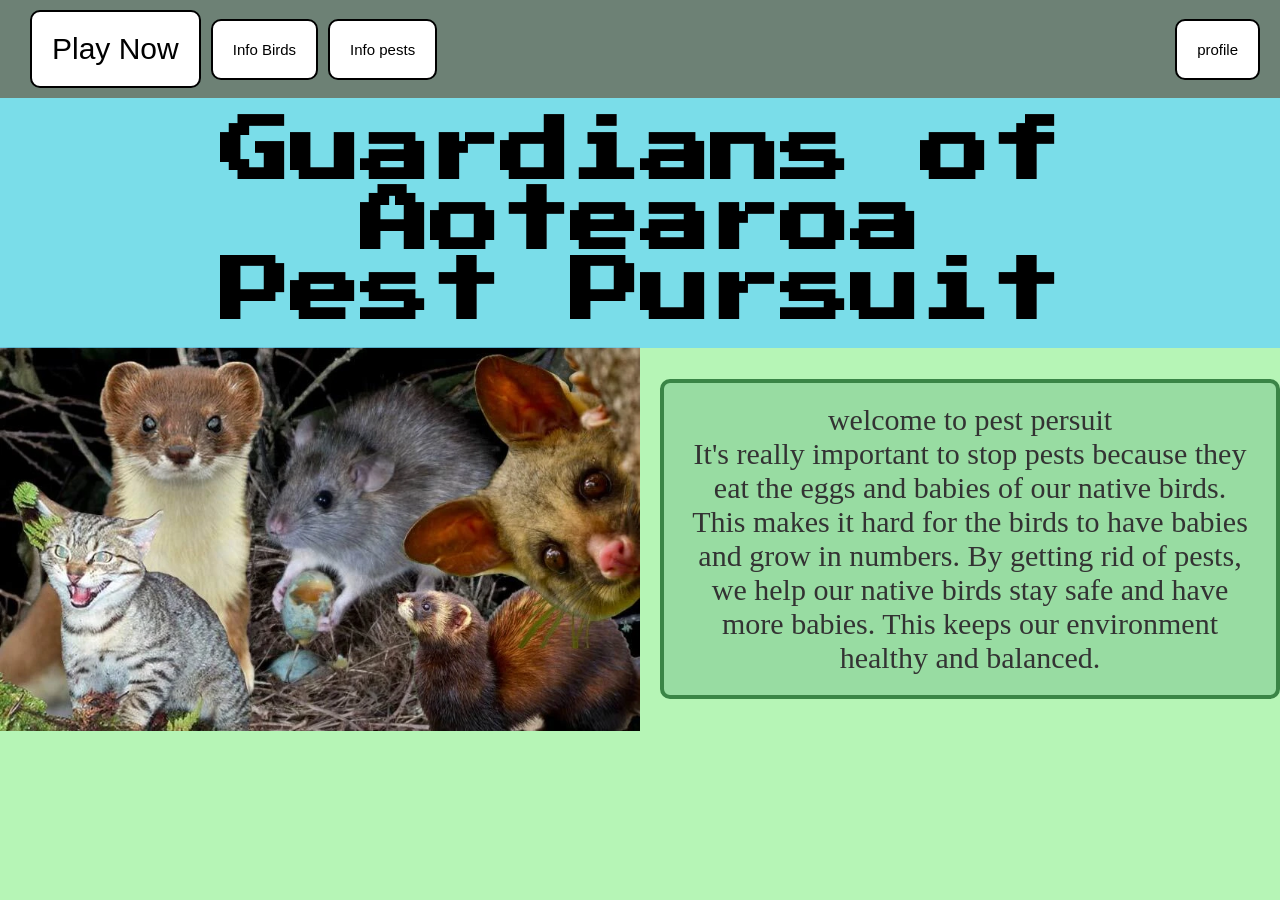
<file: index.html>
<!DOCTYPE html>
<html lang="en">
<head>
    <link rel="stylesheet" href="https://fonts.googleapis.com/css2?family=Press+Start+2P&display=swap">
    <meta charset="UTF-8">
    <meta name="viewport" content="width=device-width, initial-scale=1.0">
    <title>Document</title>
    <style> 
        body {
            margin: 0;
            padding: 0;
            background-color: rgb(182, 245, 182);
            background-size: cover;
            background-repeat: no-repeat;
            text-align: center;
        }
        
        .menubar {
            background-color: rgba(92, 100, 102, 0.8);
            padding: 10px 20px;
            display: flex;
            justify-content: space-between;
            align-items: center;
        }

        .buttons {
            display: flex;
            align-items: center;
            margin-right: auto;
        }

        .play-now-button {
            background-color: rgb(255, 255, 255);
            border: 2px solid black;
            color: rgb(0, 0, 0);
            padding: 20px ;
            font-size: 30px;
            border-radius: 10px;
            cursor: pointer;
            margin-left: 10px;
        }
        .infobirds, .infopests { background-color: rgb(255, 255, 255);
            border: 2px solid black;
            color: rgb(0, 0, 0);
            padding: 20px ;
            font-size: 15px;
            border-radius: 10px;
            cursor: pointer;
            margin-left: 10px;}

        
        
        .header {
            background-color: rgba(108, 215, 247, 0.8);
            padding: 20px 0;
            margin-bottom: -1px; /* Adjusted to remove space between header and content */
            position: relative;
        }
        
        .header h1 {
            color: rgb(0, 0, 0);
            font-size: 70px;
            font-family: 'Press Start 2P', cursive;
            margin: 0;
        }
        
        .content {
            display: flex;
            align-items: center;
            justify-content: center;
            margin-top: -1px; /* Adjusted to remove space between header and content */
        }
        
        .content img {
            width: 50%; /* Take up half the page */
            height: 50%; /* Maintain aspect ratio */
            margin-right: 20px;
        }
        
        .text-box {
            flex: 1; /* Take up the remaining space */
            background-color: rgb(152, 220, 162);
            border: 4px solid rgb(58, 133, 70);
            padding: 20px;
            border-radius: 10px;
        }
        
        .text-box p {
            font-size: 30px; 
            color: #333; 
            margin: 0px;
        }
    </style>
</head>
<body>
    <div class="menubar">

        <div class="buttons">
            <button class="play-now-button" onclick = "window.location.href='level1.html';">Play Now </button>
            <button onclick="window.location.href='https://www.doc.govt.nz/nature/native-animals/birds/birds-a-z/'" class="infobirds">Info Birds</button>
            <button onclick="window.location.href = 'https://www.doc.govt.nz/nature/pests-and-threats/animal-pests/#:~:text=Predators%20such%20as%20possums%2C%20rats,damage%20native%20plants%20and%20habitats'"  class="infopests ">Info pests</button>
        </div>

        <div class="sign">
            <button class="infobirds"  onclick="window.location.href='profile.html';">profile</button>
           
          
        </div>

    </div>
    
    <div class="header">   
        <h1>Guardians of Aotearoa <br> Pest Pursuit</h1>
    </div>
    
    <div class="content">

        <img src="pests.webp" alt="Your Image">

        <div class="text-box">
            <p>welcome to pest persuit <br> It's really important to stop pests because they eat the eggs and babies of our native birds. This makes it hard for the birds to have babies and grow in numbers. By getting rid of pests, we help our native birds stay safe and have more babies. This keeps our environment healthy and balanced. </p>
        </div>

    </div>
  
    </script>
</body>

</html>
</file>
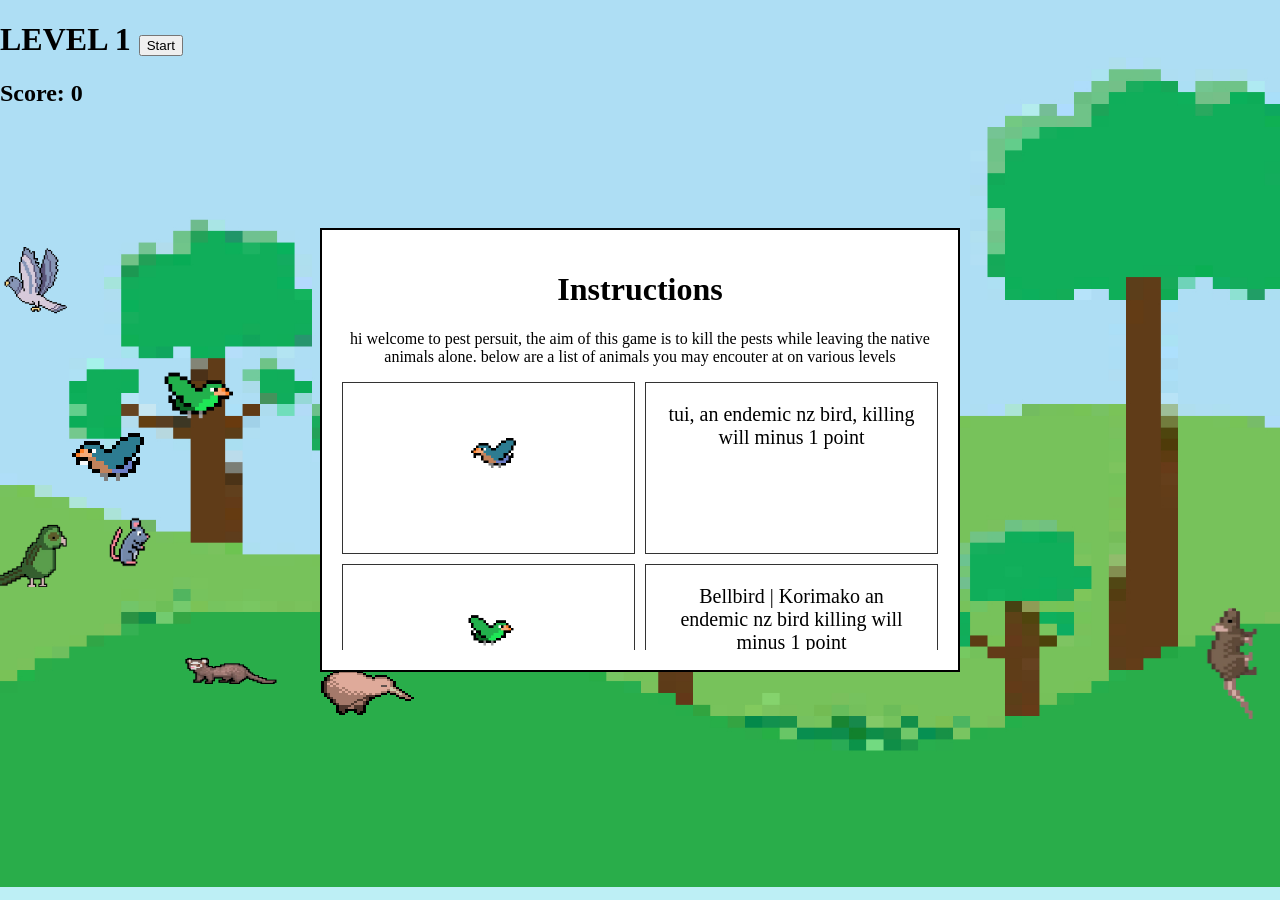
<file: bou.html>
<!DOCTYPE html>
<html lang="en">
<head>
    <meta charset="UTF-8">
    <meta name="viewport" content="width=device-width, initial-scale=1.0">
    <title>Document</title>
    <style> 
        body {
            background-color: rgb(189, 239, 245);
            background-image: url(hills.jpeg);  
            background-size: cover;
            background-repeat: no-repeat;
            margin: 0; /* Remove default body margin */
            overflow-x: hidden; /* Hide horizontal overflow */
    overflow-y: auto; /* Enable vertical overflow with scrollbars */
        }
  
        .mydiv { 
            width: 50px; 
            height: 50px;
            background-color: none;
            position: relative;
            left: 0; /* Position at the leftmost point of the screen */
            top: 250px;
        }

        .mydiv img { 
            width: 200px;
            height: 200px;
            position: absolute;
        }

        .mydiv2 { 
            width: 50px; 
            height: 50px;
            background-color: none;
            position: relative;
            left: 100px; /* Position at the leftmost point of the screen */
            top: 150px;
        }

        .mydiv2 img { 
            width: 190px;
            height: 190px;
            position: absolute;
        }
        
        .mydiv3 { 
            width: 200px; 
            height: 150px; 
            position: relative; 
            left: 30%;
        }

        .mydiv3 img { 
            width: 100%; 
            height: 100%; 
            position: absolute;
            bottom: -250px; /* Position at the bottom of the container */
        }
        .mydiv4 { 
            width: 60px; 
            height: 70px; 
            position: relative; 
            left: 100px;
        }
        .mydiv4 img { 
            width: 100%; 
            height: 100%; 
            position: absolute;
            bottom: -130px; /* Position at the bottom of the container */
        }

        .mydiv5 { 
            width: 100px; 
            height: 50px; 
            position: relative; 
            left: 180px;
        }

        .mydiv5 img { 
            width: 100%; 
            height: 100%; 
            position: absolute;
            bottom: -200px; /* Position at the bottom of the container */
        }

        .mydiv6 { 
            width: 150px; 
            height: 100px; 
            position: relative; 
            left: 300px;
        }

        .mydiv6 img { 
            width: 100%; 
            height: 100%; 
            position: absolute;
            bottom: -150px; /* Position at the bottom of the container */
        }

        .mydiv7 { 
            width: 70px; 
            height: 70px;
            background-color: none;
            position: relative;
            left: 0; /* Position at the leftmost point of the screen */
            top: -350px;
        }

        .mydiv7 img { 
            width: 100%;
            height: 100%;
            position: absolute;
        }
        .mydiv8 { 
            width: 70px; 
            height: 70px;
            background-color: none;
            position: relative;
            left: 0; /* Position at the leftmost point of the screen */
            bottom: 150px;
        }

        .mydiv8 img { 
            width: 100%;
            height: 100%;
            position: absolute;
        }
        .mydiv9 { 
            width: 70px; 
            height: 150px;
            background-color: none;
            position: relative;
            left: 1200px; 
            bottom: 150px;
        }

        .mydiv9 img { 
            width: 100%;
            height: 100%;
            position: absolute;
        }
        .popup {
            display: none;
            position: fixed;
            top: 50%;
            left: 50%;
            transform: translate(-50%, -50%);
            background-color: white;
            padding: 20px;
            border: 2px solid black;
            z-index: 9999; /* Ensure popup appears on top of other elements */
        }

        .popup-content {
            text-align: center;
        max-height: 400px; /* Set a fixed height for the popup content */
        overflow-y: auto; /* Enable vertical scrolling */
        } 
/* Grid styles */
.grid-container {
    display: grid;
    grid-template-columns: repeat(2, 1fr); /* 2 columns */
    grid-auto-rows: minmax(100px, auto); /* Auto-sized rows */
    gap: 10px; /* Gap between grid items */
}

.grid-item {
    background-color: rgba(255, 255, 255, 0.8);
    border: 1px solid rgba(0, 0, 0, 0.8);
    padding: 20px;
    font-size: 20px;
    text-align: center;
}
        
   </style>
   </style>
</head>
<body>
    <h1> LEVEL 1 <button onclick="start()">Start</button> </h1> 
   
    <h2 id="message">Score: 0</h2>
    <div id="highScore"></div>
   
    

    <div id="popup" class="popup">
        <div class="popup-content">
            <h1>Instructions</h1>
            <p> hi welcome to pest persuit, the aim of this game is to kill the pests while leaving the native animals alone. below are a list of animals you may encouter at on various levels </p>
            <div class="grid-container">
                
                <div class="grid-item"> <img src="tui.png"  style="max-width: 50%;"></div>
                <div class="grid-item">tui, an endemic  nz bird, killing will minus 1 point</div>
                <div class="grid-item"> <img src="bird1.png"  style="max-width: 50%;"></div>
                <div class="grid-item"> Bellbird | Korimako an endemic nz bird killing will minus 1 point </div>
                <div class="grid-item"> <img src="poss.png"  style="max-width: 50%;"></div>
                <div class="grid-item"> Possum a pest to the NZ eco-system worth 1 point </div>
                <div class="grid-item">  <img src="rat.png"  style="max-width: 30%;"> </div>
                <div class="grid-item"> rat a pest to the NZ eco-system worth 1 point </div>
                <div class="grid-item">  <img src="stoat.png"  style="max-width: 30%;"> </div>
                <div class="grid-item"> stoat a pest to the NZ eco-system worth 1 point </div>
                <div class="grid-item">  <img src="kiwi.png"  style="max-width: 30%;"> </div>
                <div class="grid-item"> kiwi an endemic nz bird killing will minus 1 point  </div>
                 <div class="grid-item">  <img src="pigeon.png"  style="max-width: 20%;"> </div>
                <div class="grid-item"> pigeon a pest to the NZ eco-system worth 1 point </div>
                 <div class="grid-item">  <img src="kak.png"  style="max-width: 20%;"> </div>
                <div class="grid-item"> kakapo an endemic nz bird killing will minus 1 point  </div>
                <div class="grid-item">  <img src="Kereru.png"  style="max-width: 30%;"> </div>
                <div class="grid-item"> kereru an endemic nz bird killing will minus 1 point  </div>
                <div class="grid-item">  <img src="whitebutterfly.png"  style="max-width: 20%;"> </div>
                <div class="grid-item"> great white butterfly a pest to the NZ eco-system worth 3 points </div>
                <div class="grid-item">  <img src="butterfly.png"  style="max-width: 20%;"> </div>
                <div class="grid-item"> monarch butterfly  a native butterfly to nz killing will minus 3 point  </div>

                <div class="grid-item">  <img src="wasp1.png"  style="max-width: 30%;"> </div>
                <div class="grid-item"> wasp a pest to the NZ eco-system worth 5points </div>
                <div class="grid-item">  <img src="bee2.png"  style="max-width: 30%;"> </div>
                <div class="grid-item"> NZ Digger bee a native bess to nz killing will minus 5 point  </div>

            </div>
            <button onclick="closePopup()">Close</button>
        </div>
    </div>
    
    
    <div class="mydiv" id="mydiv" onclick="tuesday()">  
        <img src="tui.png" id="bird1">
    </div>
    <div class="mydiv2" id="mydiv2" onclick="wednesday()">
        <img src="bird1.png" id="bird2"> 
    </div>

    <div class="mydiv3" id="mydiv3" onclick="thursday ()"> 
        <img src="poss.png" id="poss">
    </div>

    <div class="mydiv4" id="mydiv4" onclick="friday()">
        <img src="rat.png" id="rat"> </div>

     <div class="mydiv5" id="mydiv5" onclick="sataday()">
      <img src="stoat.png" id="stoat"> </div>
            
     <div class="mydiv6" id="mydiv6" onclick="sunday()">
     <img src="kiwi.png" id="kiwi"> </div>

        <div class="mydiv7" id="mydiv6" onclick="monday()">
         <img src="pigeon.png" id="pigeon"> </div>

        <div class="mydiv8" id="mydiv8" onclick="january()">
        <img src="kak.png" id="kak"> </div>

        <div class="mydiv9" id="mydiv9" onclick="february()">
        <img src="RatU.png" id="ratu"> </div>
                        
                    
       
                
</body>
<script> 
  // generating random integers within specific ranges
  var min = 1500;
var max = 2000;
const randomInteger = Math.floor(Math.random() * (max - min + 1)) + min;

var min2 = 2000;
var max2 = 3000;
const randomInteger2 = Math.floor(Math.random() * (max2 - min2 + 1)) + min2;


var score = 6;
var gameStarted = false; // Variable to track if the game has started
var intervalBird1;
var intervalBird2;
var intervalrat;
var intervalposs;
var intervalstoat;
var intervalkiwi;
var intervalpigeon;
var intervalkak;
var intervalratu;
var bird1Position = 0;
var bird2Position = 0;
var possposition = 0;
var ratposition = 0;
var stoatposition = 0;
var kiwiposition = 0;
var pigeonposition = 0;
var kakposition = 0;
var ratuposition = 0;







document.addEventListener('DOMContentLoaded', function() {
    // Add event listeners for each day's events
    bird1.addEventListener('click', tuesday);
    bird2.addEventListener('click', wednesday);
    poss.addEventListener('click', thursday);
    rat.addEventListener('click', friday);
    stoat.addEventListener('click', sataday);
    kiwi.addEventListener('click', sunday);
    pigeon.addEventListener  ('click', monday);
    kak.addEventListener('click', january);
    ratu.addEventListener('click', february);



    
    
});

// Function to display the pop-up
function displayPopup() {
    var popup = document.getElementById('popup');
    popup.style.display = 'block';
}

// Function to close the pop-up
function closePopup() {
    var popup = document.getElementById('popup');
    popup.style.display = 'none';
}

// Call the displayPopup function when the page loads
document.addEventListener('DOMContentLoaded', function() {
    displayPopup();
});
function pigeonf(){
    intervalpigeon = setInterval(() => {
    pigeonposition -= 10; 
    pigeon.style.left = pigeonposition + 'px';

    
    if (pigeonposition <= -10) {
        pigeonposition = window.innerWidth;
    }
}, 60);  }

function bird1f(){
    intervalBird1 = setInterval(() => {
        bird1Position -= 10; // Move bird1 to the left by 10 pixels (decrementing)
        bird1.style.left = bird1Position + 'px';
    
        // Check if bird1 has reached the left side of the screen
        if (bird1Position <= -10) {
            bird1Position = window.innerWidth; // Reset bird1 position to the right side of the screen
        }
    }, 50);  //every 50 milliseconds
    
}
function bird2f(){
    intervalBird2 = setInterval(() => {
        bird2Position += 10; // Move bird2 to the right by 10 pixels
        bird2.style.left = bird2Position + 'px';
        
        // Check if bird2 has reached the end of the screen
        if (bird2Position >= window.innerWidth) {
            bird2Position = -200; // Reset bird2 position to the left side of the screen
          
        }
    }, 100); // every 100 milliseconds

}
function possf () {
         
    intervalposs = setInterval(() => {
        possposition += 10; 
        poss.style.left = possposition + 'px';
        
        if (possposition >= window.innerWidth) {
            possposition = -350; 
          
        }
    }, 100); // every 100 milliseconds
    
}
function ratf (){
    
    intervalrat = setInterval(() => {
        ratposition += 10; 
        rat.style.left = ratposition + 'px';
        
        if (ratposition >= window.innerWidth) {
            ratposition = -350; 
          
        }
    }, 60); // every 50 milliseconds

}
function stoatf () {
    intervalstoat = setInterval(() => {
        stoatposition -= 10; 
        stoat.style.left = stoatposition + 'px';
    
       
        if (stoatposition <= -350) {
            stoatposition = window.innerWidth; 
        }
    }, 75);  
    
}
function kiwif (){
    intervalkiwi = setInterval(() => {
        kiwiposition += 10; 
        kiwi.style.left = kiwiposition + 'px';
        
        if (kiwiposition >= window.innerWidth) {
            kiwiposition = -700; 

          
        }
    }, 70); // every 70 milliseconds
}
function kakf (){
    intervalkak = setInterval(() => {
        kakposition += 10; 
        kak.style.left = kakposition + 'px';
        
        if (kakposition >= window.innerWidth) {
            kakposition = -100; 

          
        }
    }, 65); 

}

function ratuf() {
    clearInterval(intervalratu); // Clear any existing interval
    if (ratuposition < 400) {
        // Move the rat up
        intervalratu = setInterval(() => {
            ratuposition += 10; 
            ratu.style.bottom = ratuposition + 'px';
            if (ratuposition >= 400) {
                clearInterval(intervalratu); // Stop the rat when it reaches the top
                ratuf(); // Call ratuf again to start moving down
            }
        }, 65);
    } else {
        // Rotate the rat and move it down
        ratu.style.transform = "rotate(180deg)"; // Rotate the rat 180 degrees
        intervalratu = setInterval(() => {
            ratuposition -= 10; 
            ratu.style.bottom = ratuposition + 'px';
            if (ratuposition <= 0) {
                // Stop the rat when it reaches the bottom
                ratu.style.transform = "rotate(360deg)";
                ratuf()
                ; // Call ratuf again to start moving up
            }
        }, 65);
    }
}



  
    
    

function start() {
    // Set gameStarted to true when the game starts
    gameStarted = true;

    pigeonf();
    bird1f();
    bird2f();
    possf();
    ratf();
    stoatf();
    kiwif();
    kakf();
    ratuf();

    setTimeout(() => {
        clearInterval(intervalBird2);
        clearInterval(intervalBird1);
        clearInterval(intervalkak);
        clearInterval(intervalkiwi);
        clearInterval(intervalpigeon);
        clearInterval(intervalposs);
        clearInterval(intervalrat);
        clearInterval(intervalratu);
        clearInterval(intervalstoat);
       
      // Display pop-up based on the score
displayPopUp(score);
}, 10); }// 20000 milliseconds = 20 seconds

function displayPopUp(score) {
    // Create a div for the pop-up
    var popup = document.createElement("div");
    popup.setAttribute("style", "position: fixed; top: 50%; left: 50%; transform: translate(-50%, -50%); background-color: white; padding: 20px; border: 2px solid black;");

    // Create elements for pop-up content
    var title = document.createElement("h1");
    var message = document.createElement("h2");
    var additionalMessage = document.createElement("p");

    // Set title and message based on the score
    if (score < 1) {
        title.textContent = "You Failed";
        message.textContent = "Try again!";
    } else if (score < 6) {
        title.textContent = "1 Star score 6 or above for the next star";
        message.textContent = "Hmm, you did okay. Move on or retry and see if you can score better.";
        additionalMessage.textContent = "Be careful, the animals will be moving a lot faster this time.";
    } else if (score < 11) {
        title.textContent = "2 Stars score 11 or above for the next star";
        message.textContent = "Good job! Either try and improve or move on to the next level.";
        additionalMessage.textContent = "Be careful, the animals will be moving a lot faster this time.";
    } else {
        title.textContent = "3 Stars";
        message.textContent = "Well done! You clearly know your pests. Time to move on to the next level.";
        additionalMessage.textContent = "Be careful, the animals will be moving a lot faster this time.";
    }

    // Create buttons for retry and next level
    var retryButton = document.createElement("button");
    retryButton.textContent = "Retry";
    retryButton.onclick = function() {
        location.reload(); // Reload the current page to start again
    };

    var nextLevelButton = document.createElement("button");
    nextLevelButton.textContent = "Next Level";
    nextLevelButton.onclick = function() {
        window.location.href = "level2.html"; // Redirect to level 2 page
    };
    nextLevelButton.style.display = (score >= 1) ? "inline-block" : "none"; // Show only if score is 1 or more

    var login = document.createElement("button");
    login.textContent = "log as new highscore";
    login.onclick = function() {
        window.location.href = "login.html"; // Redirect to level 2 page
    };

    // Append elements to the pop-up
    popup.appendChild(title);
    popup.appendChild(message);
    popup.appendChild(additionalMessage);
    popup.appendChild(retryButton);
    popup.appendChild(nextLevelButton);
    popup.appendChild(login);

    // Append the pop-up to the body of the HTML document
    document.body.appendChild(popup);
}
function handleElement(event, target, scoreChange) {
    if (gameStarted && event.target === target) {
        score += scoreChange; // Update the score
        localStorage.setItem('score', score); // Store the score in localStorage
        message.textContent = "Score: " + score; // Update the score display
        target.style.pointerEvents = 'none';
        target.style.visibility = 'hidden'; // Hide the image if exists
    }
    setTimeout(() => {
        target.style.pointerEvents = 'auto';
        target.style.visibility = 'visible'; // Show the image again if exists
    }, 3000);
}

function tuesday(event) {
    handleElement(event, bird1, -1);
}

function wednesday(event) {
    handleElement(event, bird2, -1);
}

function thursday(event) {
    handleElement(event, poss, 1);
}

function friday(event) {
    handleElement(event, rat, 1);
}

function sataday(event) {
    handleElement(event, stoat, 1);
}

function sunday(event) {
    handleElement(event, kiwi, -1);
}
function monday(event) {
    handleElement(event, pigeon, 1);
}
function january(event) {
    handleElement(event, kak, -1);
}
function february(event) {
    handleElement(event, ratu, 1);
}
localStorage.setItem(score); // Store the score in localStora
</script>
</html>
</file>
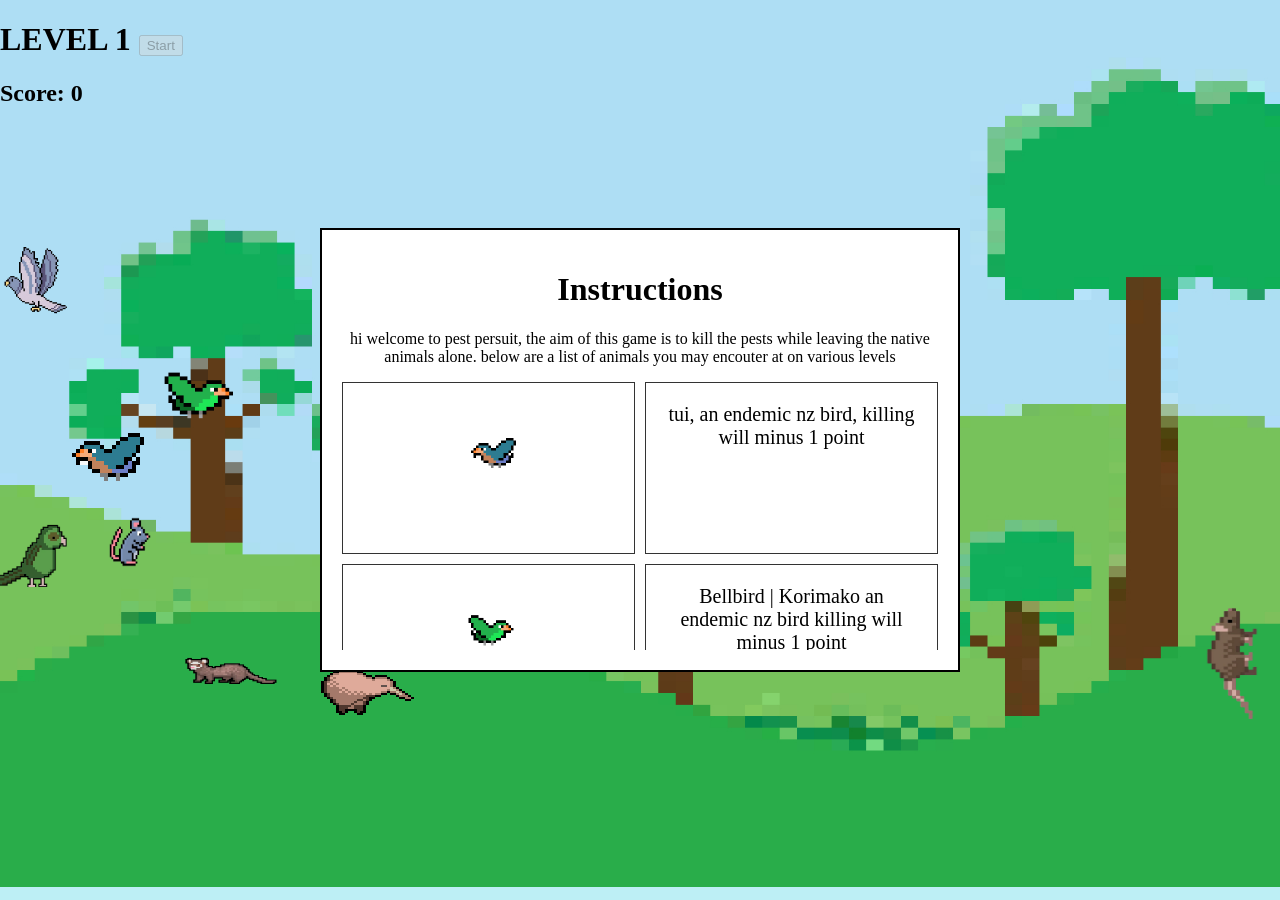
<file: level1.html>
<!DOCTYPE html>
<html lang="en">
<head>
    <meta charset="UTF-8">
    <meta name="viewport" content="width=device-width, initial-scale=1.0">
    <title>Document</title>
    <style> 
        body {
            background-color: rgb(189, 239, 245);
            background-image: url(hills.jpeg);  
            background-size: cover;
            background-repeat: no-repeat;
            margin: 0; /* Remove default body margin */
            overflow-x: hidden; /* Hide horizontal overflow */
    overflow-y: auto; /* Enable vertical overflow with scrollbars */
        }
  
        .mydiv { 
            width: 50px; 
            height: 50px;
            background-color: none;
            position: relative;
            left: 0; /* Position at the leftmost point of the screen */
            top: 250px;
        }

        .mydiv img { 
            width: 200px;
            height: 200px;
            position: absolute;
        }

        .mydiv2 { 
            width: 50px; 
            height: 50px;
            background-color: none;
            position: relative;
            left: 100px; /* Position at the leftmost point of the screen */
            top: 150px;
        }

        .mydiv2 img { 
            width: 190px;
            height: 190px;
            position: absolute;
        }
        
        .mydiv3 { 
            width: 200px; 
            height: 150px; 
            position: relative; 
            left: 30%;
        }

        .mydiv3 img { 
            width: 100%; 
            height: 100%; 
            position: absolute;
            bottom: -250px; /* Position at the bottom of the container */
        }
        .mydiv4 { 
            width: 60px; 
            height: 70px; 
            position: relative; 
            left: 100px;
        }
        .mydiv4 img { 
            width: 100%; 
            height: 100%; 
            position: absolute;
            bottom: -130px; /* Position at the bottom of the container */
        }

        .mydiv5 { 
            width: 100px; 
            height: 50px; 
            position: relative; 
            left: 180px;
        }

        .mydiv5 img { 
            width: 100%; 
            height: 100%; 
            position: absolute;
            bottom: -200px; /* Position at the bottom of the container */
        }

        .mydiv6 { 
            width: 150px; 
            height: 100px; 
            position: relative; 
            left: 300px;
        }

        .mydiv6 img { 
            width: 100%; 
            height: 100%; 
            position: absolute;
            bottom: -150px; /* Position at the bottom of the container */
        }

        .mydiv7 { 
            width: 70px; 
            height: 70px;
            background-color: none;
            position: relative;
            left: 0; /* Position at the leftmost point of the screen */
            top: -350px;
        }

        .mydiv7 img { 
            width: 100%;
            height: 100%;
            position: absolute;
        }
        .mydiv8 { 
            width: 70px; 
            height: 70px;
            background-color: none;
            position: relative;
            left: 0; /* Position at the leftmost point of the screen */
            bottom: 150px;
        }

        .mydiv8 img { 
            width: 100%;
            height: 100%;
            position: absolute;
        }
        .mydiv9 { 
            width: 70px; 
            height: 150px;
            background-color: none;
            position: relative;
            left: 1200px; 
            bottom: 150px;
        }

        .mydiv9 img { 
            width: 100%;
            height: 100%;
            position: absolute;
        }
        .popup {
            display: none;
            position: fixed;
            top: 50%;
            left: 50%;
            transform: translate(-50%, -50%);
            background-color: white;
            padding: 20px;
            border: 2px solid black;
            z-index: 9999; /* Ensure popup appears on top of other elements */
        }

        .popup-content {
            text-align: center;
        max-height: 400px; /* Set a fixed height for the popup content */
        overflow-y: auto; /* Enable vertical scrolling */
        } 
/* Grid styles */
.grid-container {
    display: grid;
    grid-template-columns: repeat(2, 1fr); /* 2 columns */
    grid-auto-rows: minmax(100px, auto); /* Auto-sized rows */
    gap: 10px; /* Gap between grid items */
}

.grid-item {
    background-color: rgba(255, 255, 255, 0.8);
    border: 1px solid rgba(0, 0, 0, 0.8);
    padding: 20px;
    font-size: 20px;
    text-align: center;
}
        
   </style>
   </style>
</head>
<body>
    <h1> LEVEL 1  <button id="startButton" onclick="start()" disabled>Start</button>
    </h1> 
   
    <h2 id="message">Score: 0</h2>
    <div id="highScore"></div>
   
    

    <div id="popup" class="popup">
        <div class="popup-content">
            <h1>Instructions</h1>
            <p> hi welcome to pest persuit, the aim of this game is to kill the pests while leaving the native animals alone. below are a list of animals you may encouter at on various levels </p>
            <div class="grid-container">
                
                <div class="grid-item"> <img src="tui.png"  style="max-width: 50%;"></div>
                <div class="grid-item">tui, an endemic  nz bird, killing will minus 1 point</div>
                <div class="grid-item"> <img src="bird1.png"  style="max-width: 50%;"></div>
                <div class="grid-item"> Bellbird | Korimako an endemic nz bird killing will minus 1 point </div>
                <div class="grid-item"> <img src="poss.png"  style="max-width: 50%;"></div>
                <div class="grid-item"> Possum a pest to the NZ eco-system worth 1 point </div>
                <div class="grid-item">  <img src="rat.png"  style="max-width: 30%;"> </div>
                <div class="grid-item"> rat a pest to the NZ eco-system worth 1 point </div>
                <div class="grid-item">  <img src="stoat.png"  style="max-width: 30%;"> </div>
                <div class="grid-item"> stoat a pest to the NZ eco-system worth 1 point </div>
                <div class="grid-item">  <img src="kiwi.png"  style="max-width: 30%;"> </div>
                <div class="grid-item"> kiwi an endemic nz bird killing will minus 1 point  </div>
                 <div class="grid-item">  <img src="pigeon.png"  style="max-width: 20%;"> </div>
                <div class="grid-item"> pigeon a pest to the NZ eco-system worth 1 point </div>
                 <div class="grid-item">  <img src="kak.png"  style="max-width: 20%;"> </div>
                <div class="grid-item"> kakapo an endemic nz bird killing will minus 1 point  </div>
                <div class="grid-item">  <img src="Kereru.png"  style="max-width: 30%;"> </div>
                <div class="grid-item"> kereru an endemic nz bird killing will minus 1 point  </div>
                <div class="grid-item">  <img src="whitebutterfly.png"  style="max-width: 20%;"> </div>
                <div class="grid-item"> great white butterfly a pest to the NZ eco-system worth 3 points </div>
                <div class="grid-item">  <img src="butterfly.png"  style="max-width: 20%;"> </div>
                <div class="grid-item"> monarch butterfly  a native butterfly to nz killing will minus 3 point  </div>

                <div class="grid-item">  <img src="wasp1.png"  style="max-width: 30%;"> </div>
                <div class="grid-item"> wasp a pest to the NZ eco-system worth 5points </div>
                <div class="grid-item">  <img src="bee2.png"  style="max-width: 30%;"> </div>
                <div class="grid-item"> NZ Digger bee a native bess to nz killing will minus 5 point  </div>

            </div>
            <button onclick="closePopup()">Close</button>
        </div>
    </div>
    
    
    <div class="mydiv" id="mydiv" onclick="tuesday()">  
        <img src="tui.png" id="bird1">
    </div>
    <div class="mydiv2" id="mydiv2" onclick="wednesday()">
        <img src="bird1.png" id="bird2"> 
    </div>

    <div class="mydiv3" id="mydiv3" onclick="thursday ()"> 
        <img src="poss.png" id="poss">
    </div>

    <div class="mydiv4" id="mydiv4" onclick="friday()">
        <img src="rat.png" id="rat"> </div>

     <div class="mydiv5" id="mydiv5" onclick="sataday()">
      <img src="stoat.png" id="stoat"> </div>
            
     <div class="mydiv6" id="mydiv6" onclick="sunday()">
     <img src="kiwi.png" id="kiwi"> </div>

        <div class="mydiv7" id="mydiv6" onclick="monday()">
         <img src="pigeon.png" id="pigeon"> </div>

        <div class="mydiv8" id="mydiv8" onclick="january()">
        <img src="kak.png" id="kak"> </div>

        <div class="mydiv9" id="mydiv9" onclick="february()">
        <img src="RatU.png" id="ratu"> </div>
                        
                    
        <script src="java1.js"></script>
        
                
</body>
</html>
</file>
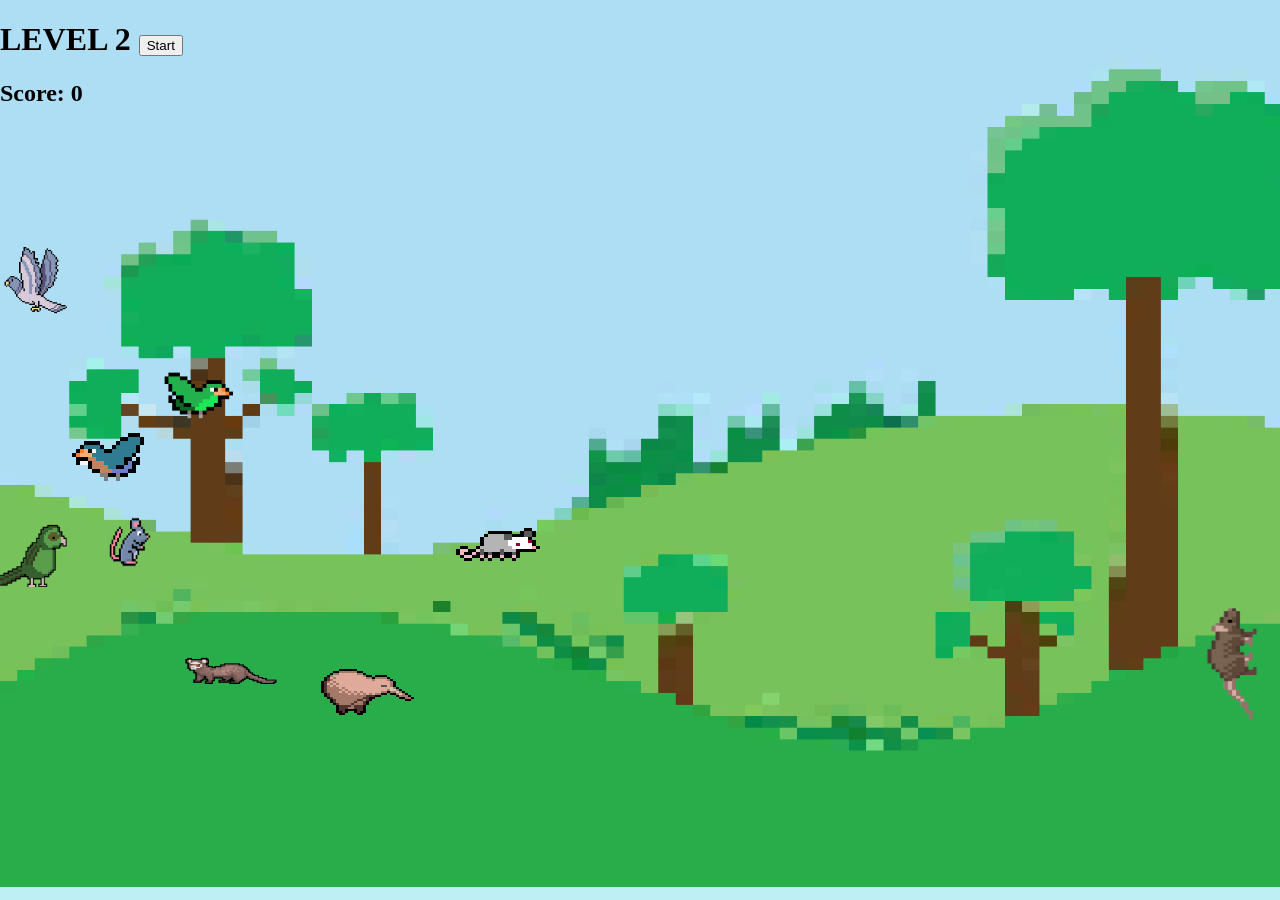
<file: level2.html>
<!DOCTYPE html>
<html lang="en">
<head>
    <meta charset="UTF-8">
    <meta name="viewport" content="width=device-width, initial-scale=1.0">
    <title>Document</title>
    <style> 
        body {
            background-color: rgb(189, 239, 245);
            background-image: url(hills.jpeg);  
            background-size: cover;
            background-repeat: no-repeat;
            margin: 0; /* Remove default body margin */
            overflow-x: hidden; /* Hide horizontal overflow */
    overflow-y: auto; /* Enable vertical overflow with scrollbars */
            
        }
  
        .mydiv { 
            width: 50px; 
            height: 50px;
            background-color: none;
            position: relative;
            left: 0; /* Position at the leftmost point of the screen */
            top: 250px;
        }

        .mydiv img { 
            width: 200px;
            height: 200px;
            position: absolute;
        }

        .mydiv2 { 
            width: 50px; 
            height: 50px;
            background-color: none;
            position: relative;
            left: 100px; /* Position at the leftmost point of the screen */
            top: 150px;
        }

        .mydiv2 img { 
            width: 190px;
            height: 190px;
            position: absolute;
        }
        
        .mydiv3 { 
            width: 200px; 
            height: 150px; 
            position: relative; 
            left: 30%;
        }

        .mydiv3 img { 
            width: 100%; 
            height: 100%; 
            position: absolute;
            bottom: -250px; /* Position at the bottom of the container */
        }
        .mydiv4 { 
            width: 60px; 
            height: 70px; 
            position: relative; 
            left: 100px;
        }
        .mydiv4 img { 
            width: 100%; 
            height: 100%; 
            position: absolute;
            bottom: -130px; /* Position at the bottom of the container */
        }

        .mydiv5 { 
            width: 100px; 
            height: 50px; 
            position: relative; 
            left: 180px;
        }

        .mydiv5 img { 
            width: 100%; 
            height: 100%; 
            position: absolute;
            bottom: -200px; /* Position at the bottom of the container */
        }

        .mydiv6 { 
            width: 150px; 
            height: 100px; 
            position: relative; 
            left: 300px;
        }

        .mydiv6 img { 
            width: 100%; 
            height: 100%; 
            position: absolute;
            bottom: -150px; /* Position at the bottom of the container */
        }

        .mydiv7 { 
            width: 70px; 
            height: 70px;
            background-color: none;
            position: relative;
            left: 0; /* Position at the leftmost point of the screen */
            top: -350px;
        }

        .mydiv7 img { 
            width: 100%;
            height: 100%;
            position: absolute;
        }
        .mydiv8 { 
            width: 70px; 
            height: 70px;
            background-color: none;
            position: relative;
            left: 0; /* Position at the leftmost point of the screen */
            bottom: 150px;
        }

        .mydiv8 img { 
            width: 100%;
            height: 100%;
            position: absolute;
        }
        .mydiv9 { 
            width: 70px; 
            height: 150px;
            background-color: none;
            position: relative;
            left: 1200px; 
            bottom: 150px;
        }

        .mydiv9 img { 
            width: 100%;
            height: 100%;
            position: absolute;
        }
   </style>
   </style>
</head>
<body>
    <h1> LEVEL 2  <button id="startButton" onclick="start()" enabled>Start</button></h1> 
   
    <h2 id="message">Score: 0</h2>
    <script src="java2.js"></script>
    
    <div class="mydiv" id="mydiv" onclick="tuesday()">  
        <img src="tui.png" id="bird1">
    </div>
    <div class="mydiv2" id="mydiv2" onclick="wednesday()">
        <img src="bird1.png" id="bird2"> 
    </div>

    <div class="mydiv3" id="mydiv3" onclick="thursday ()"> 
        <img src="poss.png" id="poss">
    </div>

    <div class="mydiv4" id="mydiv4" onclick="friday()">
        <img src="rat.png" id="rat"> </div>

     <div class="mydiv5" id="mydiv5" onclick="sataday()">
      <img src="stoat.png" id="stoat"> </div>
            
     <div class="mydiv6" id="mydiv6" onclick="sunday()">
     <img src="kiwi.png" id="kiwi"> </div>

        <div class="mydiv7" id="mydiv6" onclick="monday()">
         <img src="pigeon.png" id="pigeon"> </div>

        <div class="mydiv8" id="mydiv8" onclick="january()">
        <img src="kak.png" id="kak"> </div>

        <div class="mydiv9" id="mydiv9" onclick="february()">
        <img src="RatU.png" id="ratu"> </div>
                        
                    
                    
                
</body>
</html>
</file>
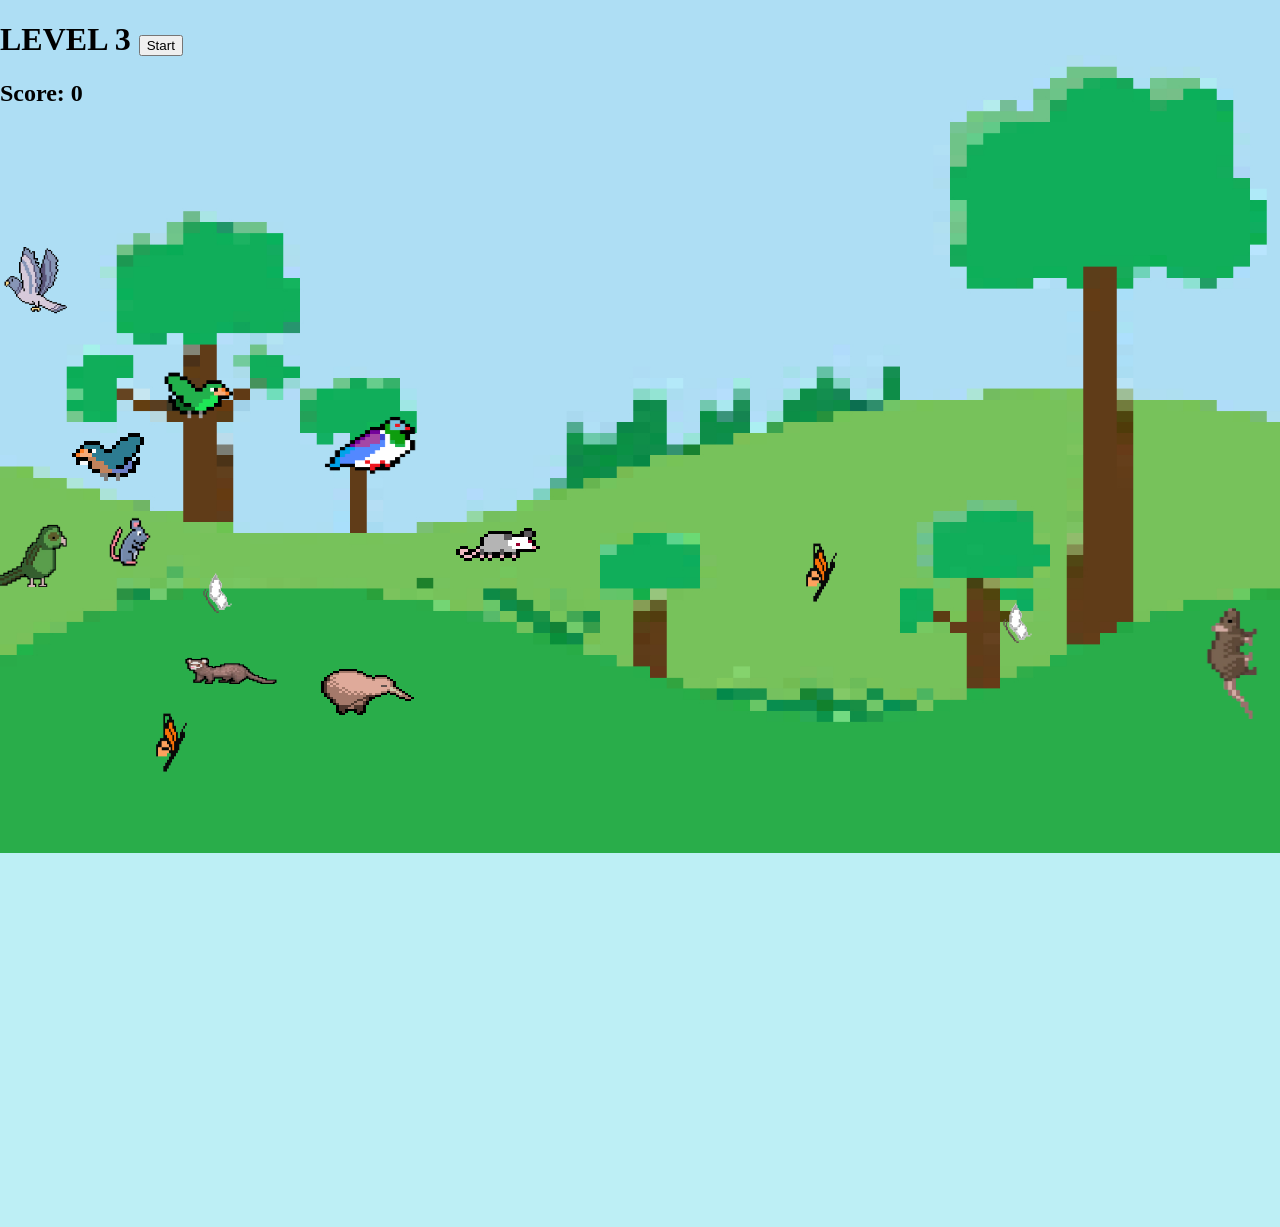
<file: level3.html>
<!DOCTYPE html>
<html lang="en">
<head>
    <meta charset="UTF-8">
    <meta name="viewport" content="width=device-width, initial-scale=1.0">
    <title>Document</title>
    <style> 
        body {
    background-color: rgb(189, 239, 245);
    background-image: url(hills.jpeg);
    background-size:contain;
    background-repeat: no-repeat;
    margin: 0; /* Remove default body margin */
    overflow-x: hidden; /* Hide horizontal overflow */
    overflow-y: auto; /* Enable vertical overflow with scrollbars */
}

  
        .mydiv { 
            width: 50px; 
            height: 50px;
            background-color: none;
            position: relative;
            left: 0; /* Position at the leftmost point of the screen */
            top: 250px;
        }

        .mydiv img { 
            width: 200px;
            height: 200px;
            position: absolute;
        }

        .mydiv2 { 
            width: 50px; 
            height: 50px;
            background-color: none;
            position: relative;
            left: 100px; /* Position at the leftmost point of the screen */
            top: 150px;
        }

        .mydiv2 img { 
            width: 190px;
            height: 190px;
            position: absolute;
        }
        
        .mydiv3 { 
            width: 200px; 
            height: 150px; 
            position: relative; 
            left: 30%;
        }

        .mydiv3 img { 
            width: 100%; 
            height: 100%; 
            position: absolute;
            bottom: -250px; /* Position at the bottom of the container */
        }
        .mydiv4 { 
            width: 60px; 
            height: 70px; 
            position: relative; 
            left: 100px;
        }
        .mydiv4 img { 
            width: 100%; 
            height: 100%; 
            position: absolute;
            bottom: -130px; /* Position at the bottom of the container */
        }

        .mydiv5 { 
            width: 100px; 
            height: 50px; 
            position: relative; 
            left: 180px;
        }

        .mydiv5 img { 
            width: 100%; 
            height: 100%; 
            position: absolute;
            bottom: -200px; /* Position at the bottom of the container */
        }

        .mydiv6 { 
            width: 150px; 
            height: 100px; 
            position: relative; 
            left: 300px;
        }

        .mydiv6 img { 
            width: 100%; 
            height: 100%; 
            position: absolute;
            bottom: -150px; /* Position at the bottom of the container */
        }

        .mydiv7 { 
            width: 70px; 
            height: 70px;
            background-color: none;
            position: relative;
            left: 0; /* Position at the leftmost point of the screen */
            top: -350px;
        }

        .mydiv7 img { 
            width: 100%;
            height: 100%;
            position: absolute;
        }
        .mydiv8 { 
            width: 70px; 
            height: 70px;
            background-color: none;
            position: relative;
            left: 0; /* Position at the leftmost point of the screen */
            bottom: 150px;
        }

        .mydiv8 img { 
            width: 100%;
            height: 100%;
            position: absolute;
        }
        .mydiv9 { 
            width: 70px; 
            height: 150px;
            background-color: none;
            position: relative;
            left: 1200px; 
            bottom: 150px;
        }

        .mydiv9 img { 
            width: 100%;
            height: 100%;
            position: relative;
        }

        .mydiv10 { 
            width: 150px; 
            height: 100px; 
            position: relative; 
            left: 300px;
        }

        .mydiv10 img { 
            width: 100%; 
            height: 100%; 
            position: absolute;
            top: -500px; /* Position at the bottom of the container */
        }
        .mydiv11 { 
            width: 40px; 
            height: 65px; 
            position: relative; 
            left: 800px;
        }

        .mydiv11 img { 
            width: 100%; 
            height: 100%; 
            position: absolute;
            top: -450px; /* Position at the bottom of the container */
        }

        .mydiv12 { 
            width: 35px; 
            height: 55px; 
            position: relative; 
            left: 1000px;
        }

        .mydiv12 img { 
            width: 100%; 
            height: 100%; 
            position: absolute;
            top: -450px; /* Position at the bottom of the container */
        }



        .mydiv13 { 
            width: 40px; 
            height: 65px; 
            position: relative; 
            left: 150px;
        }

        .mydiv13 img { 
            width: 100%; 
            height: 100%; 
            position: absolute;
            top: -400px; /* Position at the bottom of the container */
        }

        .mydiv14 { 
            width: 35px; 
            height: 55px; 
            position: relative; 
            left: 200px;
        }

        .mydiv14 img { 
            width: 100%; 
            height: 100%; 
            position: absolute;
            top: -600px; /* Position at the bottom of the container */
        }
   </style>
</head>
<body>
    <h1> LEVEL 3  <button id="startButton" onclick="start()" enabled>Start</button> </h1> 
   
    <h2 id="message">Score: 0</h2>
    <script src="java3.js"></script>
    
    <div class="mydiv" id="mydiv" onclick="tuesday()">  
        <img src="tui.png" id="bird1">
    </div>
    <div class="mydiv2" id="mydiv2" onclick="wednesday()">
        <img src="bird1.png" id="bird2"> 
    </div>

    <div class="mydiv3" id="mydiv3" onclick="thursday ()"> 
        <img src="poss.png" id="poss">
    </div>

    <div class="mydiv4" id="mydiv4" onclick="friday()">
    <img src="rat.png" id="rat"> </div>

    <div class="mydiv5" id="mydiv5" onclick="sataday()">
    <img src="stoat.png" id="stoat"> </div>
            
    <div class="mydiv6" id="mydiv6" onclick="sunday()">
    <img src="kiwi.png" id="kiwi"> </div>

    <div class="mydiv7" id="mydiv6" onclick="monday()">
     <img src="pigeon.png" id="pigeon"> </div>

    <div class="mydiv8" id="mydiv8" onclick="january()">
    <img src="kak.png" id="kak"> </div>

    <div class="mydiv9" id="mydiv9" onclick="february()">
    <img src="RatU.png" id="ratu"> </div>

    <div class="mydiv10" id="mydiv10" onclick="march()">
    <img src="Kereru.png" id="Kereru"> </div>

    <div class="mydiv11" id="mydiv11" onclick="april()">
    <img src="butterfly.png" id="bfly"> </div>

    <div class="mydiv12" id="mydiv12" onclick="may()">
    <img src="whitebutterfly.png" id="wfly"> </div>

    <div class="mydiv13" id="mydiv13" onclick="april2()">
        <img src="butterfly.png" id="bfly2"> </div>
    
        <div class="mydiv14" id="mydiv14" onclick="may2()">
        <img src="whitebutterfly.png" id="wfly2"> </div>
    


                    
                        
                        
                    
                    
                
</body>
</html>
</file>
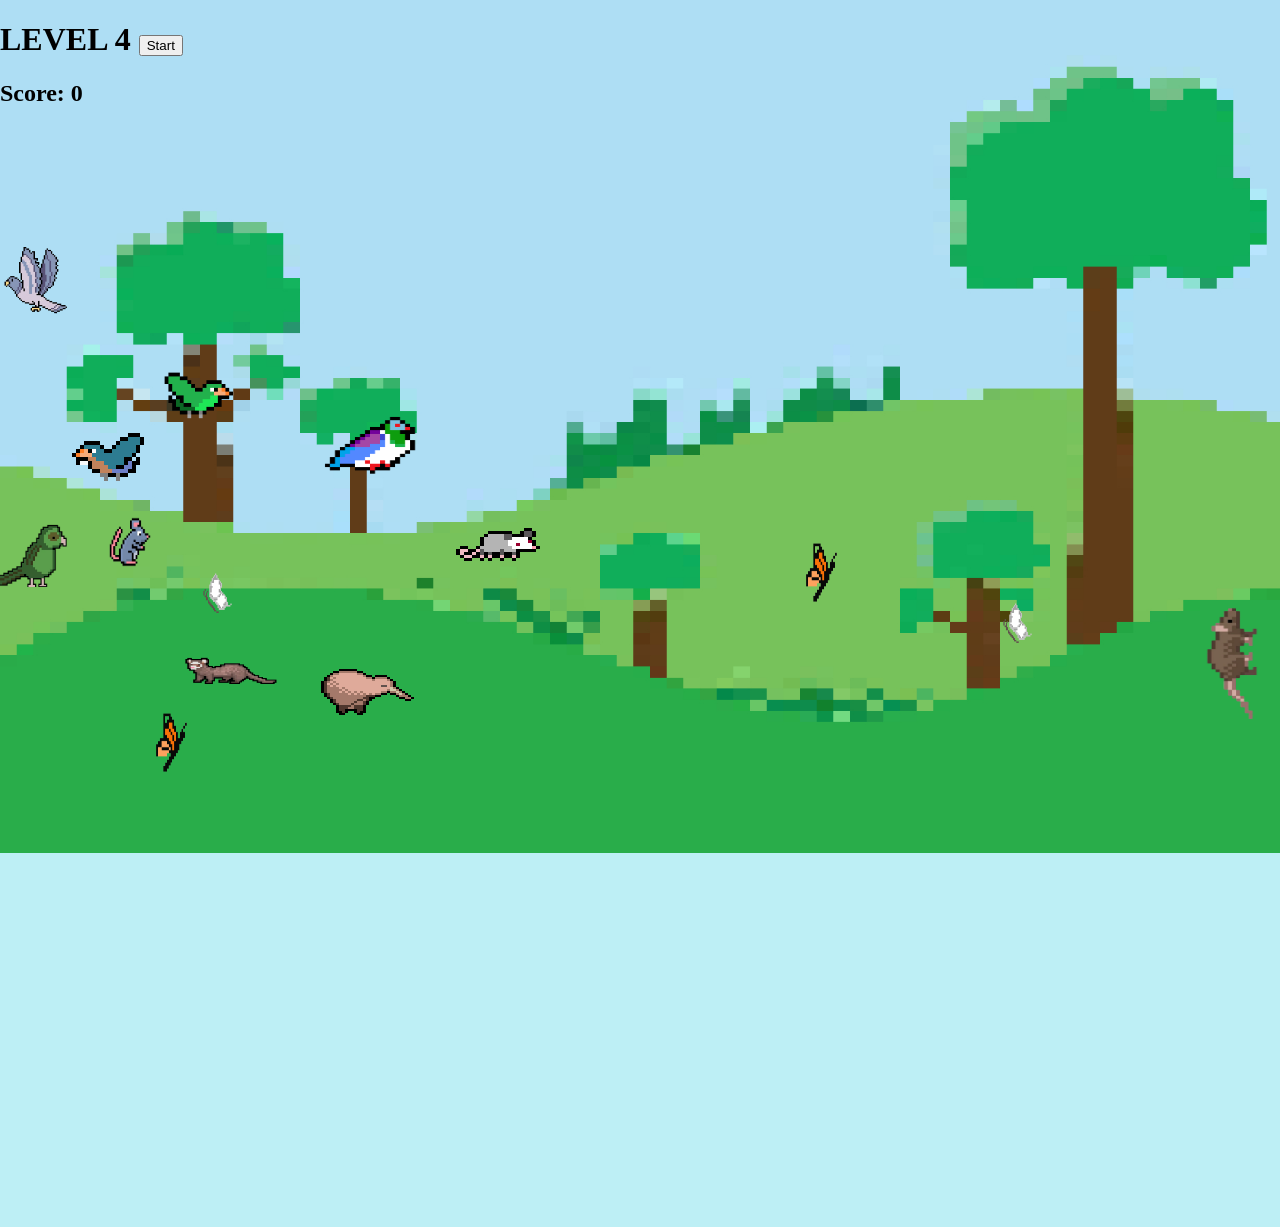
<file: level4.html>
<!DOCTYPE html>
<html lang="en">
<head>
    <meta charset="UTF-8">
    <meta name="viewport" content="width=device-width, initial-scale=1.0">
    <title>Document</title>
    <style> 
        body {
    background-color: rgb(189, 239, 245);
    background-image: url(hills.jpeg);
    background-size:contain;
    background-repeat: no-repeat;
    margin: 0; /* Remove default body margin */
    overflow-x: hidden; /* Hide horizontal overflow */
    overflow-y: auto; /* Enable vertical overflow with scrollbars */
}

  
        .mydiv { 
            width: 50px; 
            height: 50px;
            background-color: none;
            position: relative;
            left: 0; /* Position at the leftmost point of the screen */
            top: 250px;
        }

        .mydiv img { 
            width: 200px;
            height: 200px;
            position: absolute;
        }

        .mydiv2 { 
            width: 50px; 
            height: 50px;
            background-color: none;
            position: relative;
            left: 100px; /* Position at the leftmost point of the screen */
            top: 150px;
        }

        .mydiv2 img { 
            width: 190px;
            height: 190px;
            position: absolute;
        }
        
        .mydiv3 { 
            width: 200px; 
            height: 150px; 
            position: relative; 
            left: 30%;
        }

        .mydiv3 img { 
            width: 100%; 
            height: 100%; 
            position: absolute;
            bottom: -250px; /* Position at the bottom of the container */
        }
        .mydiv4 { 
            width: 60px; 
            height: 70px; 
            position: relative; 
            left: 100px;
        }
        .mydiv4 img { 
            width: 100%; 
            height: 100%; 
            position: absolute;
            bottom: -130px; /* Position at the bottom of the container */
        }

        .mydiv5 { 
            width: 100px; 
            height: 50px; 
            position: relative; 
            left: 180px;
        }

        .mydiv5 img { 
            width: 100%; 
            height: 100%; 
            position: absolute;
            bottom: -200px; /* Position at the bottom of the container */
        }

        .mydiv6 { 
            width: 150px; 
            height: 100px; 
            position: relative; 
            left: 300px;
        }

        .mydiv6 img { 
            width: 100%; 
            height: 100%; 
            position: absolute;
            bottom: -150px; /* Position at the bottom of the container */
        }

        .mydiv7 { 
            width: 70px; 
            height: 70px;
            background-color: none;
            position: relative;
            left: 0; /* Position at the leftmost point of the screen */
            top: -350px;
        }

        .mydiv7 img { 
            width: 100%;
            height: 100%;
            position: absolute;
        }
        .mydiv8 { 
            width: 70px; 
            height: 70px;
            background-color: none;
            position: relative;
            left: 0; /* Position at the leftmost point of the screen */
            bottom: 150px;
        }

        .mydiv8 img { 
            width: 100%;
            height: 100%;
            position: absolute;
        }
        .mydiv9 { 
            width: 70px; 
            height: 150px;
            background-color: none;
            position: relative;
            left: 1200px; 
            bottom: 150px;
        }

        .mydiv9 img { 
            width: 100%;
            height: 100%;
            position: relative;
        }

        .mydiv10 { 
            width: 150px; 
            height: 100px; 
            position: relative; 
            left: 300px;
        }

        .mydiv10 img { 
            width: 100%; 
            height: 100%; 
            position: absolute;
            top: -500px; /* Position at the bottom of the container */
        }
        .mydiv11 { 
            width: 40px; 
            height: 65px; 
            position: relative; 
            left: 800px;
        }

        .mydiv11 img { 
            width: 100%; 
            height: 100%; 
            position: absolute;
            top: -450px; /* Position at the bottom of the container */
        }

        .mydiv12 { 
            width: 35px; 
            height: 55px; 
            position: relative; 
            left: 1000px;
        }

        .mydiv12 img { 
            width: 100%; 
            height: 100%; 
            position: absolute;
            top: -450px; /* Position at the bottom of the container */
        }



        .mydiv13 { 
            width: 40px; 
            height: 65px; 
            position: relative; 
            left: 150px;
        }

        .mydiv13 img { 
            width: 100%; 
            height: 100%; 
            position: absolute;
            top: -400px; /* Position at the bottom of the container */
        }

        .mydiv14 { 
            width: 35px; 
            height: 55px; 
            position: relative; 
            left: 200px;
        }

        .mydiv14 img { 
            width: 100%; 
            height: 100%; 
            position: absolute;
            top: -600px; /* Position at the bottom of the container */
        }
   </style>
</head>
<body>
    <h1> LEVEL 4  <button id="startButton" onclick="start()" enabled>Start</button> </h1> 
   
    <h2 id="message">Score: 0</h2>
    <script src="java4.js"></script>
    
    <div class="mydiv" id="mydiv" onclick="tuesday()">  
        <img src="tui.png" id="bird1">
    </div>
    <div class="mydiv2" id="mydiv2" onclick="wednesday()">
        <img src="bird1.png" id="bird2"> 
    </div>

    <div class="mydiv3" id="mydiv3" onclick="thursday ()"> 
        <img src="poss.png" id="poss">
    </div>

    <div class="mydiv4" id="mydiv4" onclick="friday()">
    <img src="rat.png" id="rat"> </div>

    <div class="mydiv5" id="mydiv5" onclick="sataday()">
    <img src="stoat.png" id="stoat"> </div>
            
    <div class="mydiv6" id="mydiv6" onclick="sunday()">
    <img src="kiwi.png" id="kiwi"> </div>

    <div class="mydiv7" id="mydiv6" onclick="monday()">
     <img src="pigeon.png" id="pigeon"> </div>

    <div class="mydiv8" id="mydiv8" onclick="january()">
    <img src="kak.png" id="kak"> </div>

    <div class="mydiv9" id="mydiv9" onclick="february()">
    <img src="RatU.png" id="ratu"> </div>

    <div class="mydiv10" id="mydiv10" onclick="march()">
    <img src="Kereru.png" id="Kereru"> </div>

    <div class="mydiv11" id="mydiv11" onclick="april()">
    <img src="butterfly.png" id="bfly"> </div>

    <div class="mydiv12" id="mydiv12" onclick="may()">
    <img src="whitebutterfly.png" id="wfly"> </div>

    <div class="mydiv13" id="mydiv13" onclick="april2()">
        <img src="butterfly.png" id="bfly2"> </div>
    
        <div class="mydiv14" id="mydiv14" onclick="may2()">
        <img src="whitebutterfly.png" id="wfly2"> </div>
    


                    
                        
                        
                    
                    
                
</body>
</html>
</file>
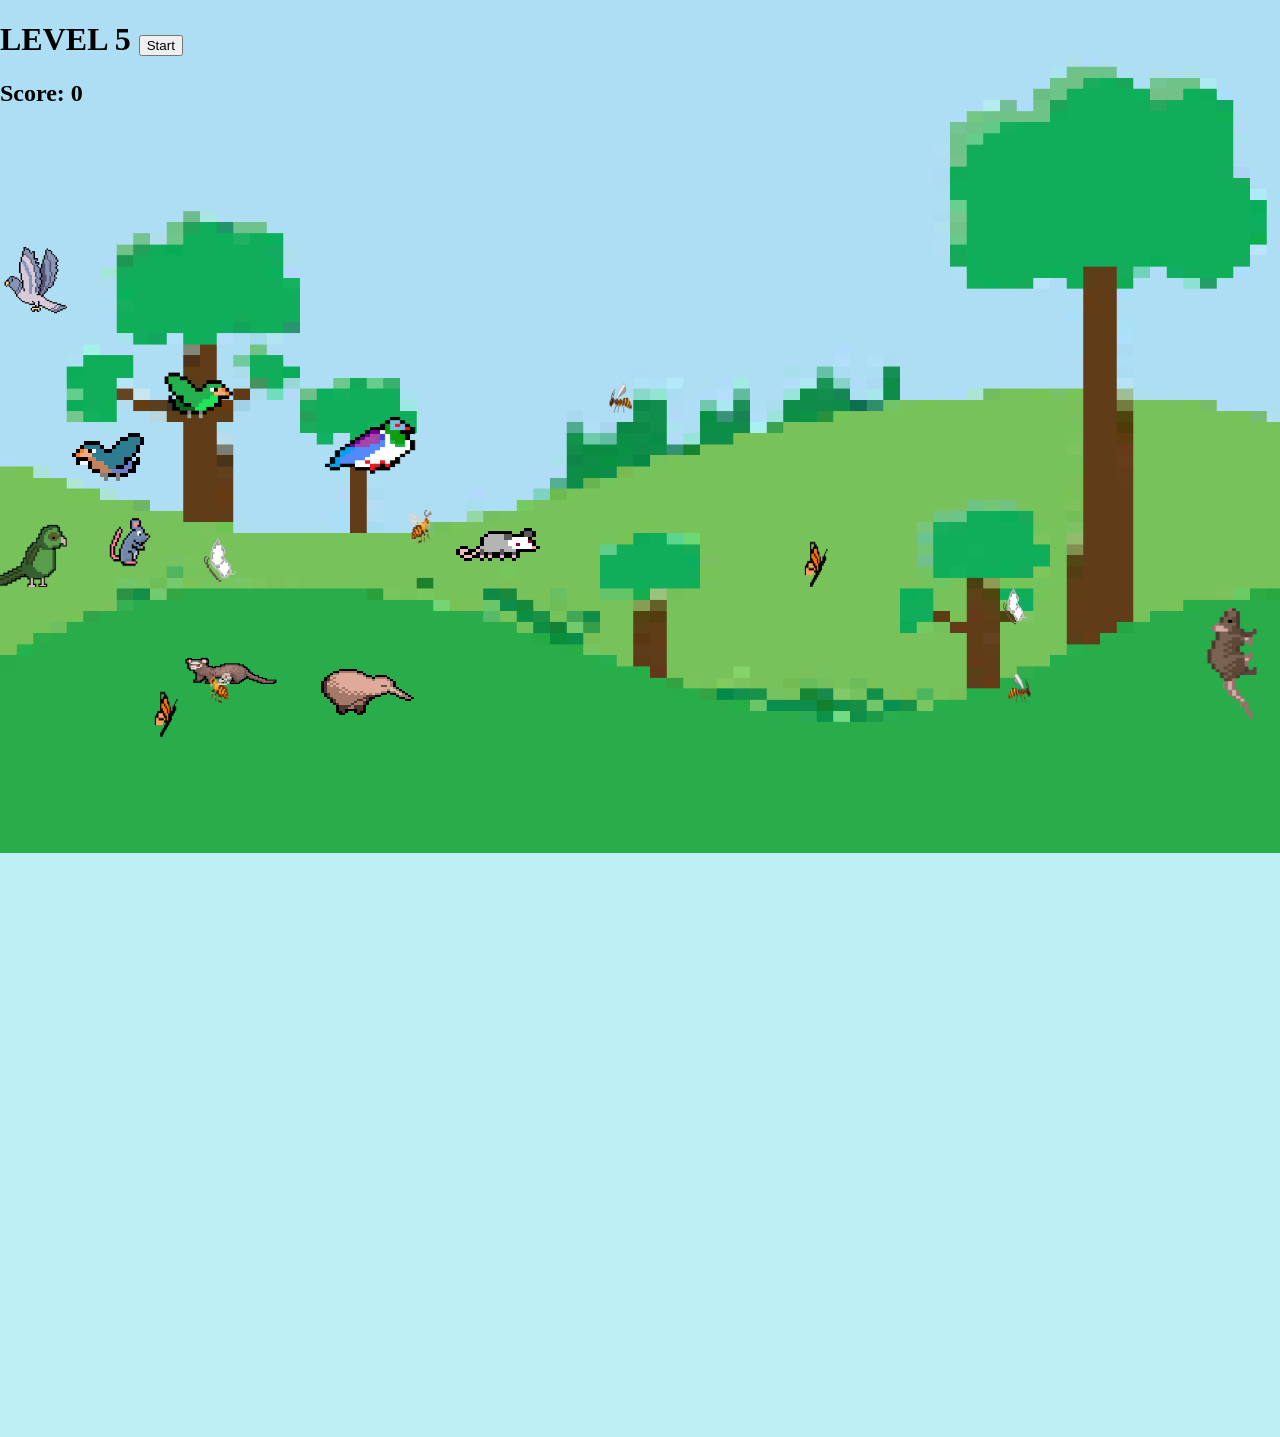
<file: level5.html>
<!DOCTYPE html>
<html lang="en">
<head>
    <meta charset="UTF-8">
    <meta name="viewport" content="width=device-width, initial-scale=1.0">
    <title>Document</title>
    <style> 
        body {
    background-color: rgb(189, 239, 245);
    background-image: url(hills.jpeg);
    background-size:contain;
    background-repeat: no-repeat;
    margin: 0; /* Remove default body margin */
    overflow-x: hidden; /* Hide horizontal overflow */
    overflow-y: auto; /* Enable vertical overflow with scrollbars */
}

  
        .mydiv { 
            width: 50px; 
            height: 50px;
            background-color: none;
            position: relative;
            left: 0; /* Position at the leftmost point of the screen */
            top: 250px;
        }

        .mydiv img { 
            width: 200px;
            height: 200px;
            position: absolute;
        }

        .mydiv2 { 
            width: 50px; 
            height: 50px;
            background-color: none;
            position: relative;
            left: 100px; /* Position at the leftmost point of the screen */
            top: 150px;
        }

        .mydiv2 img { 
            width: 190px;
            height: 190px;
            position: absolute;
        }
        
        .mydiv3 { 
            width: 200px; 
            height: 150px; 
            position: relative; 
            left: 30%;
        }

        .mydiv3 img { 
            width: 100%; 
            height: 100%; 
            position: absolute;
            bottom: -250px; /* Position at the bottom of the container */
        }
        .mydiv4 { 
            width: 60px; 
            height: 70px; 
            position: relative; 
            left: 100px;
        }
        .mydiv4 img { 
            width: 100%; 
            height: 100%; 
            position: absolute;
            bottom: -130px; /* Position at the bottom of the container */
        }

        .mydiv5 { 
            width: 100px; 
            height: 50px; 
            position: relative; 
            left: 180px;
        }

        .mydiv5 img { 
            width: 100%; 
            height: 100%; 
            position: absolute;
            bottom: -200px; /* Position at the bottom of the container */
        }

        .mydiv6 { 
            width: 150px; 
            height: 100px; 
            position: relative; 
            left: 300px;
        }

        .mydiv6 img { 
            width: 100%; 
            height: 100%; 
            position: absolute;
            bottom: -150px; /* Position at the bottom of the container */
        }

        .mydiv7 { 
            width: 70px; 
            height: 70px;
            background-color: none;
            position: relative;
            left: 0; /* Position at the leftmost point of the screen */
            top: -350px;
        }

        .mydiv7 img { 
            width: 100%;
            height: 100%;
            position: absolute;
        }
        .mydiv8 { 
            width: 70px; 
            height: 70px;
            background-color: none;
            position: relative;
            left: 0; /* Position at the leftmost point of the screen */
            bottom: 150px;
        }

        .mydiv8 img { 
            width: 100%;
            height: 100%;
            position: absolute;
        }
        .mydiv9 { 
            width: 70px; 
            height: 150px;
            background-color: none;
            position: relative;
            left: 1200px; 
            bottom: 150px;
        }

        .mydiv9 img { 
            width: 100%;
            height: 100%;
            position: relative;
        }

        .mydiv10 { 
            width: 150px; 
            height: 100px; 
            position: relative; 
            left: 300px;
        }

        .mydiv10 img { 
            width: 100%; 
            height: 100%; 
            position: absolute;
            top: -500px; /* Position at the bottom of the container */
        }
        .mydiv11 { 
            width: 30px; 
            height: 50px; 
            position: relative; 
            left: 800px;
        }

        .mydiv11 img { 
            width: 100%; 
            height: 100%; 
            position: absolute;
            top: -450px; /* Position at the bottom of the container */
        }

        .mydiv12 { 
            width: 30px; 
            height: 50px; 
            position: relative; 
            left: 1000px;
        }

        .mydiv12 img { 
            width: 100%; 
            height: 100%; 
            position: absolute;
            top: -450px; /* Position at the bottom of the container */
        }



        .mydiv13 { 
            width: 30px; 
            height: 50px; 
            position: relative; 
            left: 150px;
        }

        .mydiv13 img { 
            width: 100%; 
            height: 100%; 
            position: absolute;
            top: -400px; /* Position at the bottom of the container */
        }

        .mydiv14 { 
            width: 40px; 
            height: 60px; 
            position: relative; 
            left: 200px;
        }

        .mydiv14 img { 
            width: 100%; 
            height: 100%; 
            position: absolute;
            top: -600px; /* Position at the bottom of the container */
        }

        .mydiv15 { 
            width: 40px; 
            height: 60px; 
            position: relative; 
            left: 400px;
        }

        .mydiv15 img { 
            width: 100%; 
            height: 100%; 
            position: absolute;
            top: -700px; /* Position at the bottom of the container */
        }
        .mydiv16 { 
            width: 40px; 
            height: 60px; 
            position: relative; 
            left: 200px;
        }

        .mydiv16 img { 
            width: 100%; 
            height: 100%; 
            position: absolute;
            top: -600px; /* Position at the bottom of the container */
        }

        .mydiv17 { 
            width: 40px; 
            height: 60px; 
            position: relative; 
            left: 1000px;
        }

        .mydiv17 img { 
            width: 100%; 
            height: 100%; 
            position: absolute;
            top: -650px; /* Position at the bottom of the container */
        }
        .mydiv18 { 
            width: 40px; 
            height: 60px; 
            position: relative; 
            left: 600px;
        }

        .mydiv18 img { 
            width: 100%; 
            height: 100%; 
            position: absolute;
            top: -1000px; /* Position at the bottom of the container */
        }

   </style>
</head>
<body>
    <h1> LEVEL 5  <button id="startButton" onclick="start()" enabled>Start</button> </h1> 
   
    <h2 id="message">Score: 0</h2>
    <script src="java5.js"></script>
    
    <div class="mydiv" id="mydiv" onclick="tuesday()">  
        <img src="tui.png" id="bird1">
    </div>
    <div class="mydiv2" id="mydiv2" onclick="wednesday()">
        <img src="bird1.png" id="bird2"> 
    </div>

    <div class="mydiv3" id="mydiv3" onclick="thursday ()"> 
        <img src="poss.png" id="poss">
    </div>

    <div class="mydiv4" id="mydiv4" onclick="friday()">
    <img src="rat.png" id="rat"> </div>

    <div class="mydiv5" id="mydiv5" onclick="sataday()">
    <img src="stoat.png" id="stoat"> </div>
            
    <div class="mydiv6" id="mydiv6" onclick="sunday()">
    <img src="kiwi.png" id="kiwi"> </div>

    <div class="mydiv7" id="mydiv6" onclick="monday()">
    <img src="pigeon.png" id="pigeon"> </div>

    <div class="mydiv8" id="mydiv8" onclick="january()">
    <img src="kak.png" id="kak"> </div>

    <div class="mydiv9" id="mydiv9" onclick="february()">
    <img src="RatU.png" id="ratu"> </div>

    <div class="mydiv10" id="mydiv10" onclick="march()">
    <img src="Kereru.png" id="Kereru"> </div>

    <div class="mydiv11" id="mydiv11" onclick="april()">
    <img src="butterfly.png" id="bfly"> </div>

    <div class="mydiv12" id="mydiv12" onclick="may()">
    <img src="whitebutterfly.png" id="wfly"> </div>

    <div class="mydiv13" id="mydiv13" onclick="april2()">
    <img src="butterfly.png" id="bfly2"> </div>
    
    <div class="mydiv14" id="mydiv14" onclick="may2()">
    <img src="whitebutterfly.png" id="wfly2"> </div>

    <div class="mydiv15" id="mydiv15" onclick="june()">
    <img src="bee1.png" id="bee1"> </div>

    <div class="mydiv16" id="mydiv16" onclick="june2()">
    <img src="bee2.png" id="bee2"> </div>

    <div class="mydiv17" id="mydiv17" onclick="july()">
    <img src="wasp1.png" id="wasp1"> </div>

    <div class="mydiv18" id="mydiv18" onclick="july2()">
    <img src="wasp2.png" id="wasp2"> </div>
        
    


                    
                        
                        
                    
                    
                
</body>
</html>
</file>
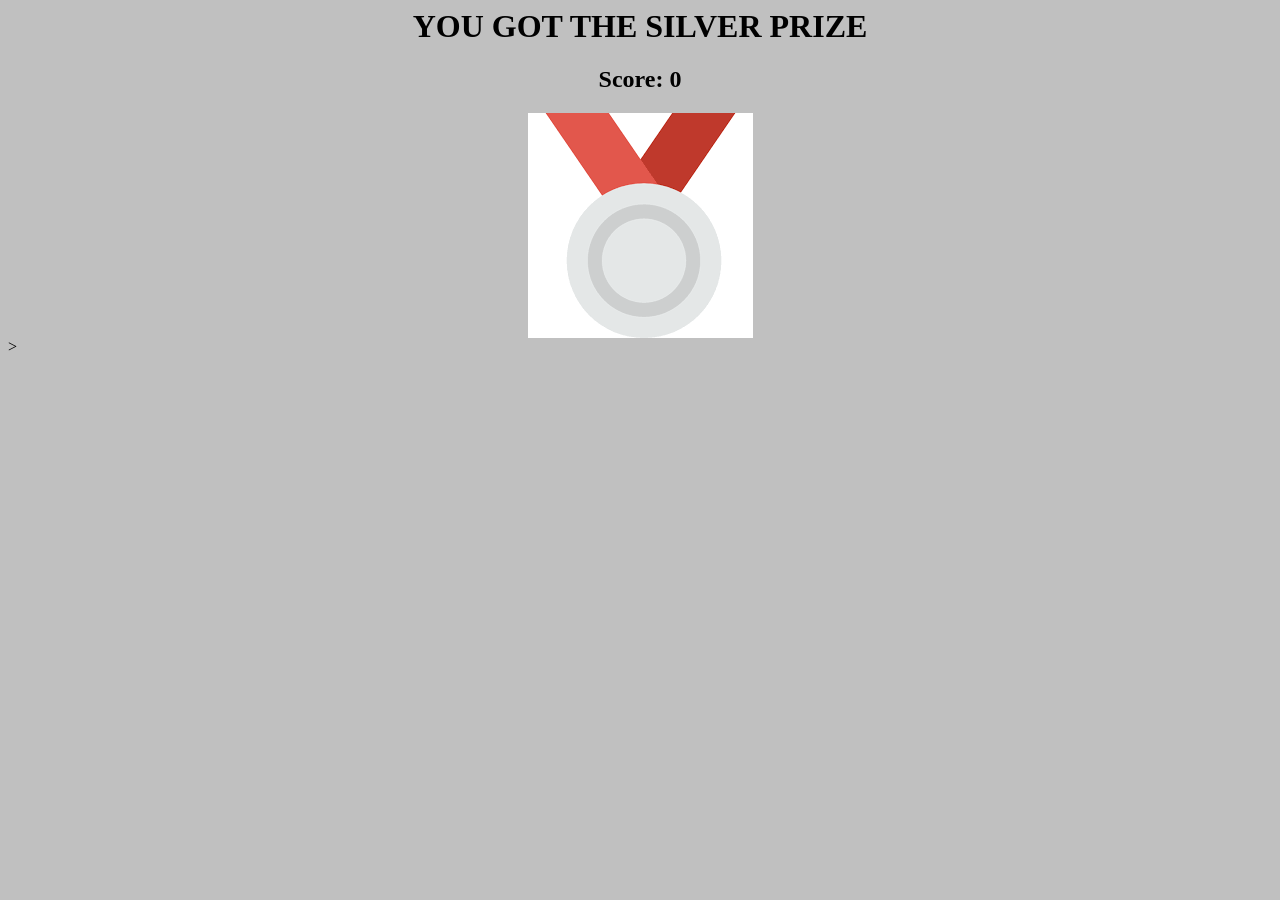
<file: silver.html>
<html lang="en">
<head>
    <meta charset="UTF-8">
    <meta name="viewport" content="width=device-width, initial-scale=1.0">
    <title>Document</title>
    <STyle>body{ background-color: silver;} 
        h1{ text-align: center;}
        h2{text-align: center;}</STyle>
   
</head>
<body>
    <h1> YOU GOT THE SILVER PRIZE </h1>
    <h2 id="message"> you scored </h2>
<img src="silver.png"style="display: block; margin: 0 auto;">>
<script>
    // Retrieve the score from the original JavaScript
    var score = localStorage.getItem("score");

    // Update the message element with the retrieved score
    var message = document.getElementById("message");
    message.textContent = "Score: " + score;
</script>
</body>
</html>
</file>
